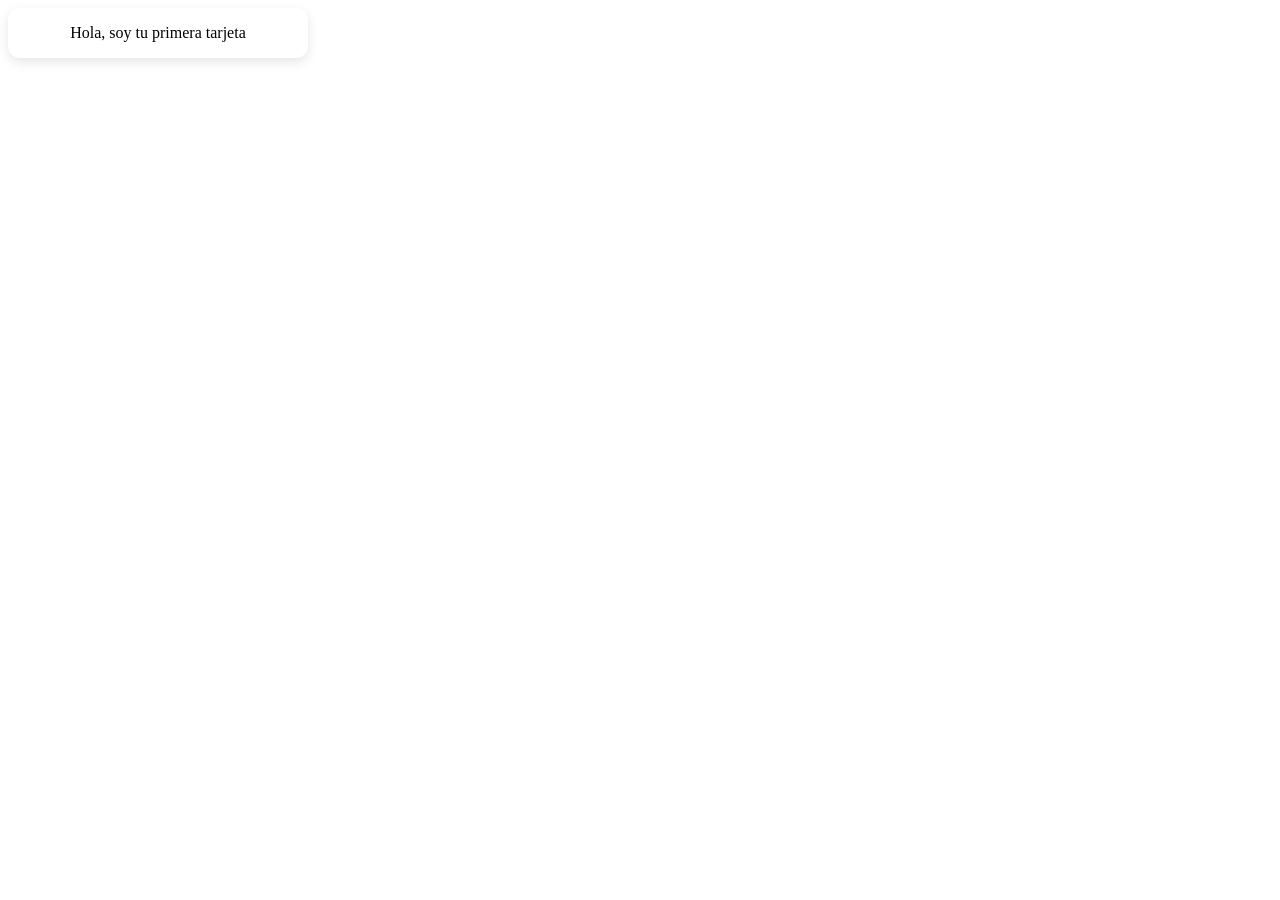
<file: CSS/Ejercicio 1_FlexBox/index.html>
<!DOCTYPE html>
<html lang="es">

<head>
  <meta charset="UTF-8">
  <meta name="viewport" content="width=device-width, initial-scale=1.0">
  <title>GeaLabs - Práctica CSS</title>
  <link rel="stylesheet" href="13.css">
</head>

<body>

  <div class="card">Hola, soy tu primera tarjeta</div>

</body>

</html>
</file>
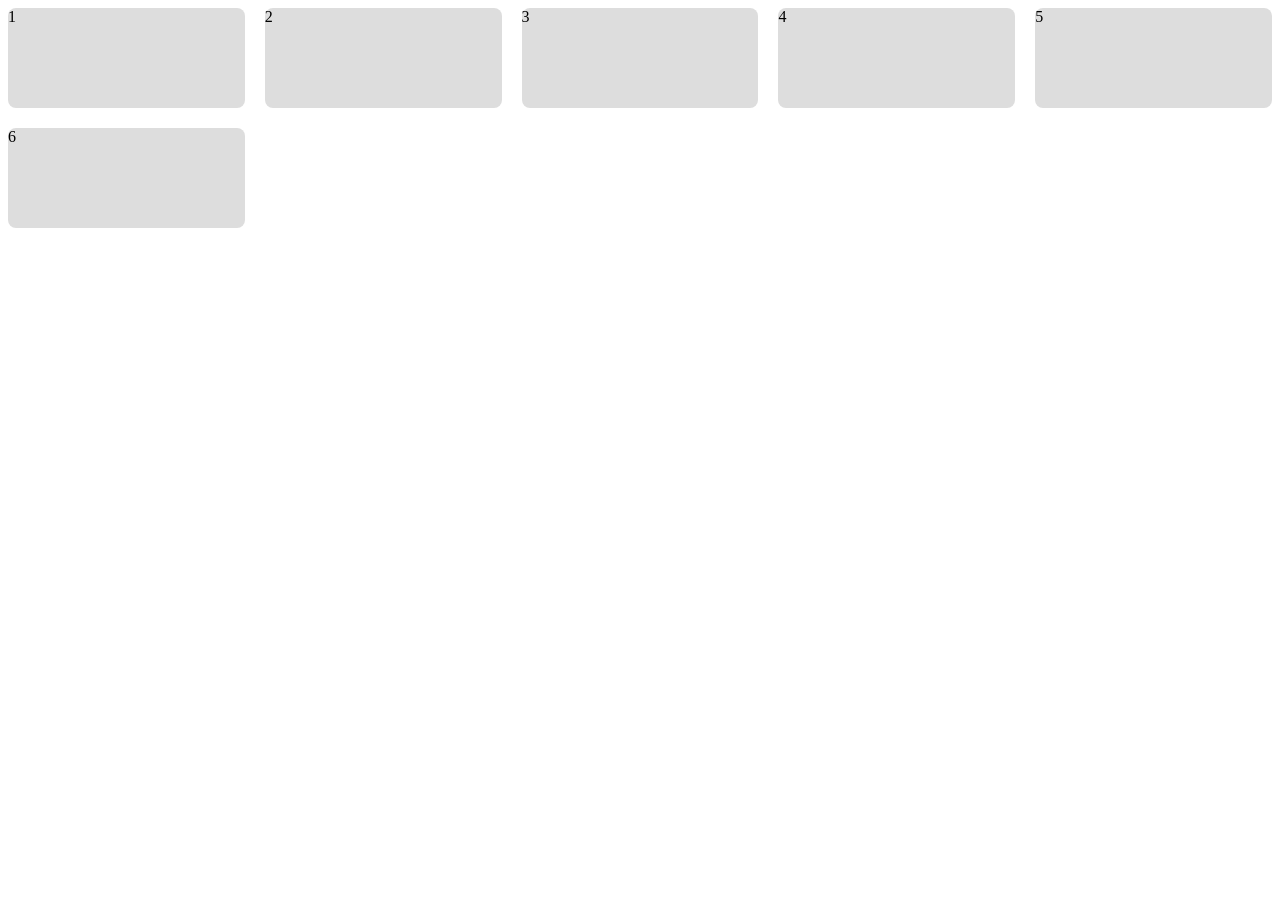
<file: CSS/Ejercicio 2_Galeria Responsiva/index.html>
<!DOCTYPE html>
<html lang="es">

<head>
  <meta charset="UTF-8">
  <meta name="viewport" content="width=device-width, initial-scale=1.0">
  <title>GeaLabs - Práctica CSS</title>
  <link rel="stylesheet" href="13.css">
</head>

<body>
  <div class="gallery-container">
  <div class="item">1</div>
  <div class="item">2</div>
  <div class="item">3</div>
  <div class="item">4</div>
  <div class="item">5</div>
  <div class="item">6</div>
  </div>
</body>

</html>
</file>
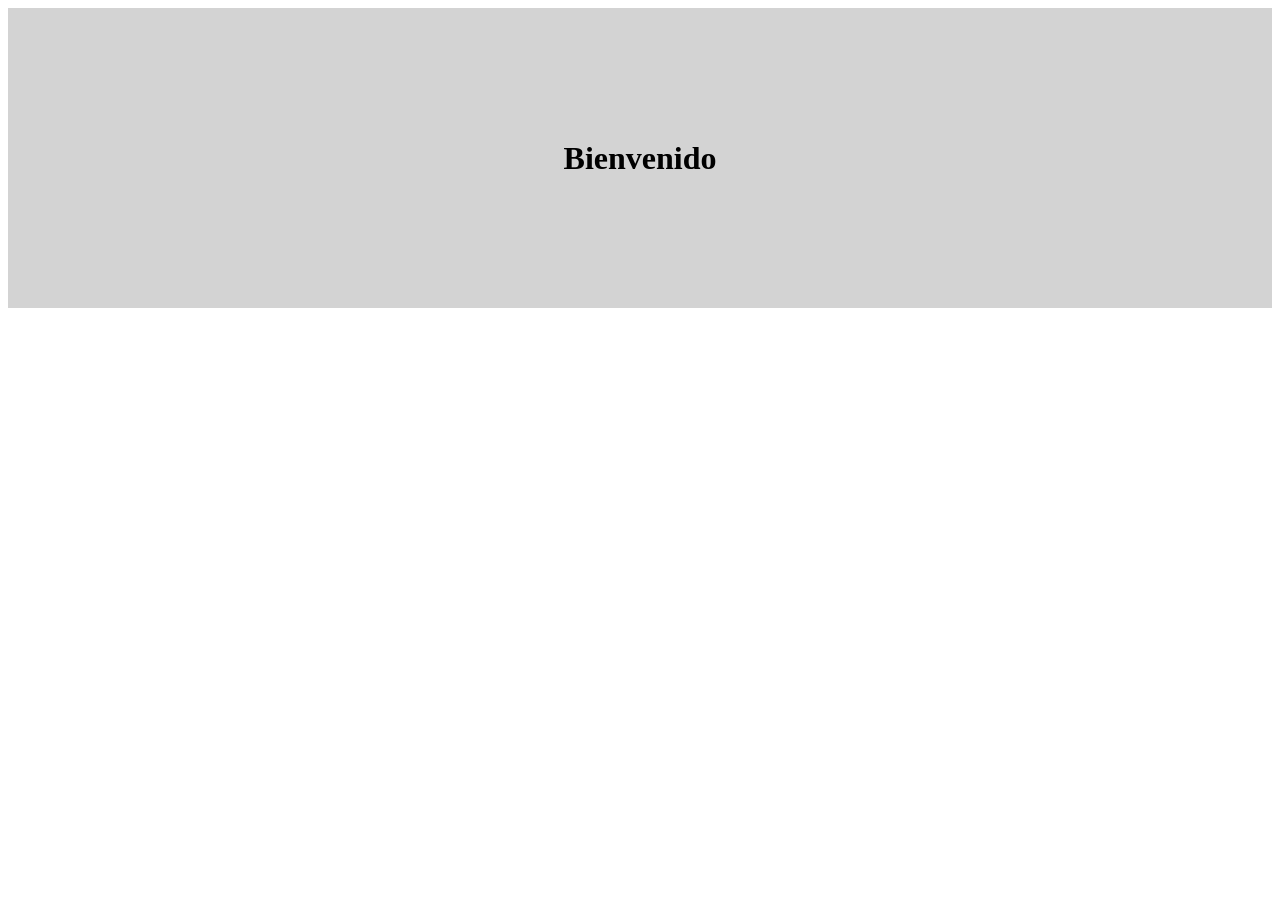
<file: CSS/Ejercicio 5_Mixin FlexCenter/index.html>
<!DOCTYPE html>
<html lang="es">

<head>
  <meta charset="UTF-8">
  <meta name="viewport" content="width=device-width, initial-scale=1.0">
  <title>GeaLabs - Práctica CSS</title>
  <link rel="stylesheet" href="29.css">
</head>

<body>
  <div class="hero-section">
  <h1>Bienvenido</h1>
</div>
</body>
</html>
</file>
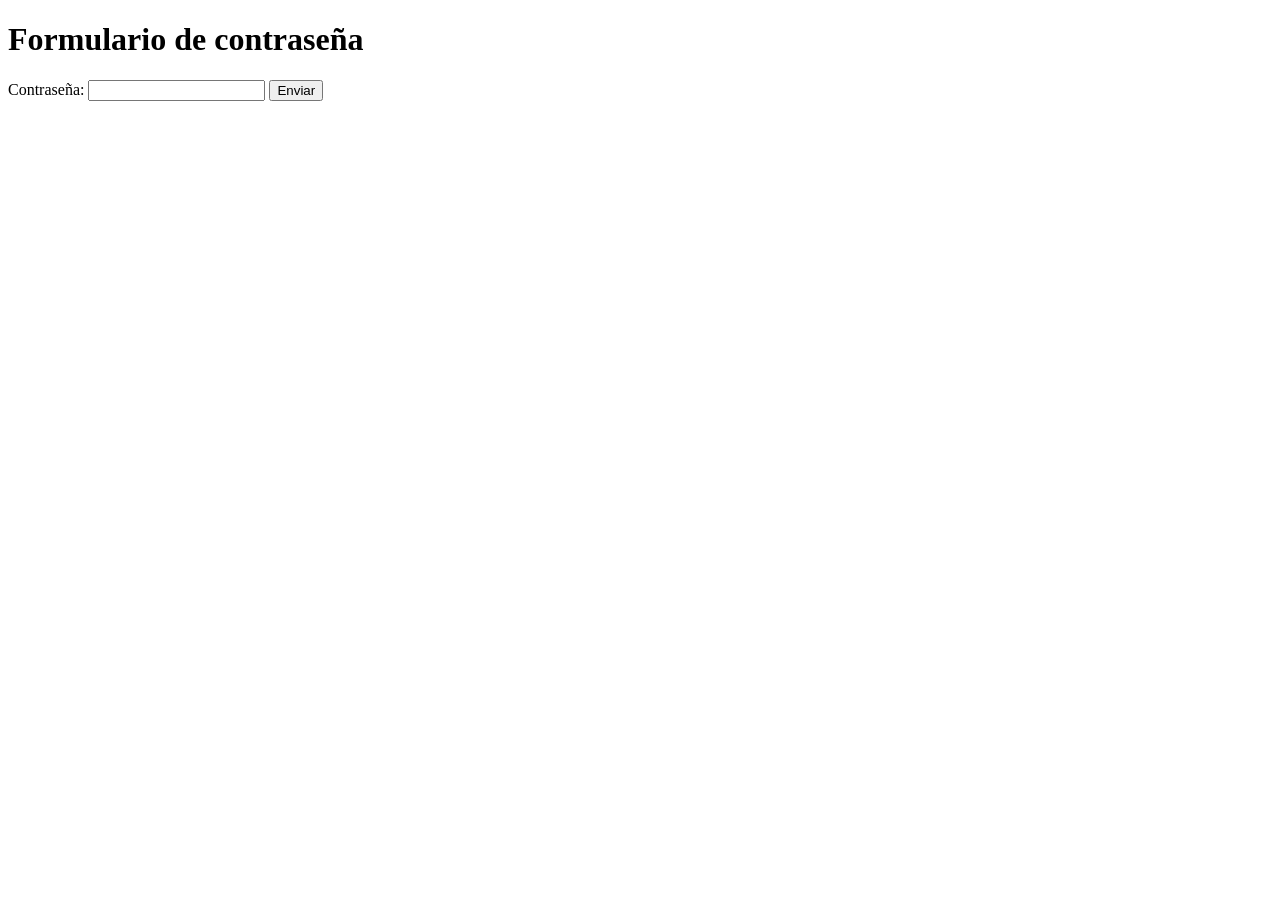
<file: JS/Ejercicio 4_Formulario/index.html>
<!DOCTYPE html>
<html lang="es">
<head>
    <meta charset="UTF-8">
    <meta name="viewport" content="width=device-width, initial-scale=1.0">
    <title>Ejercicio 4 - Validar formulario</title>
</head>
<body>

    <h1>Formulario de contraseña</h1>

    <form id="formulario">
        <label for="password">Contraseña:</label>
        <input type="password" id="password">

        <button type="submit">Enviar</button>
    </form>

    <script src="cerebro.js"></script>
</body>
</html>
</file>
<file: CSS/Ejercicio 1_FlexBox/13.css>
.card {
  height: 50px;
  max-width: 300px;
  background-color: white;
  border-radius: 12px;
  box-shadow: 0px 4px 12px rgba(0, 0, 0, 0.1);
  display: flex; 
  justify-content: center;
  align-items: center;
}
</file>
<file: CSS/Ejercicio 2_Galeria Responsiva/13.css>
.gallery-container {
  display: grid;
  grid-template-columns: repeat(auto-fit, minmax(200px, 1fr));
  gap: 20px;
}

.item {
  background-color: #ddd; 
  height: 100px;
  border-radius: 8px;
}
</file>
<file: CSS/Ejercicio 5_Mixin FlexCenter/29.css>
.hero-section {
  display: flex;
  justify-content: center;
  align-items: center;
  height: 300px;
  background-color: lightgray;
}/*# sourceMappingURL=29.css.map */
</file>
